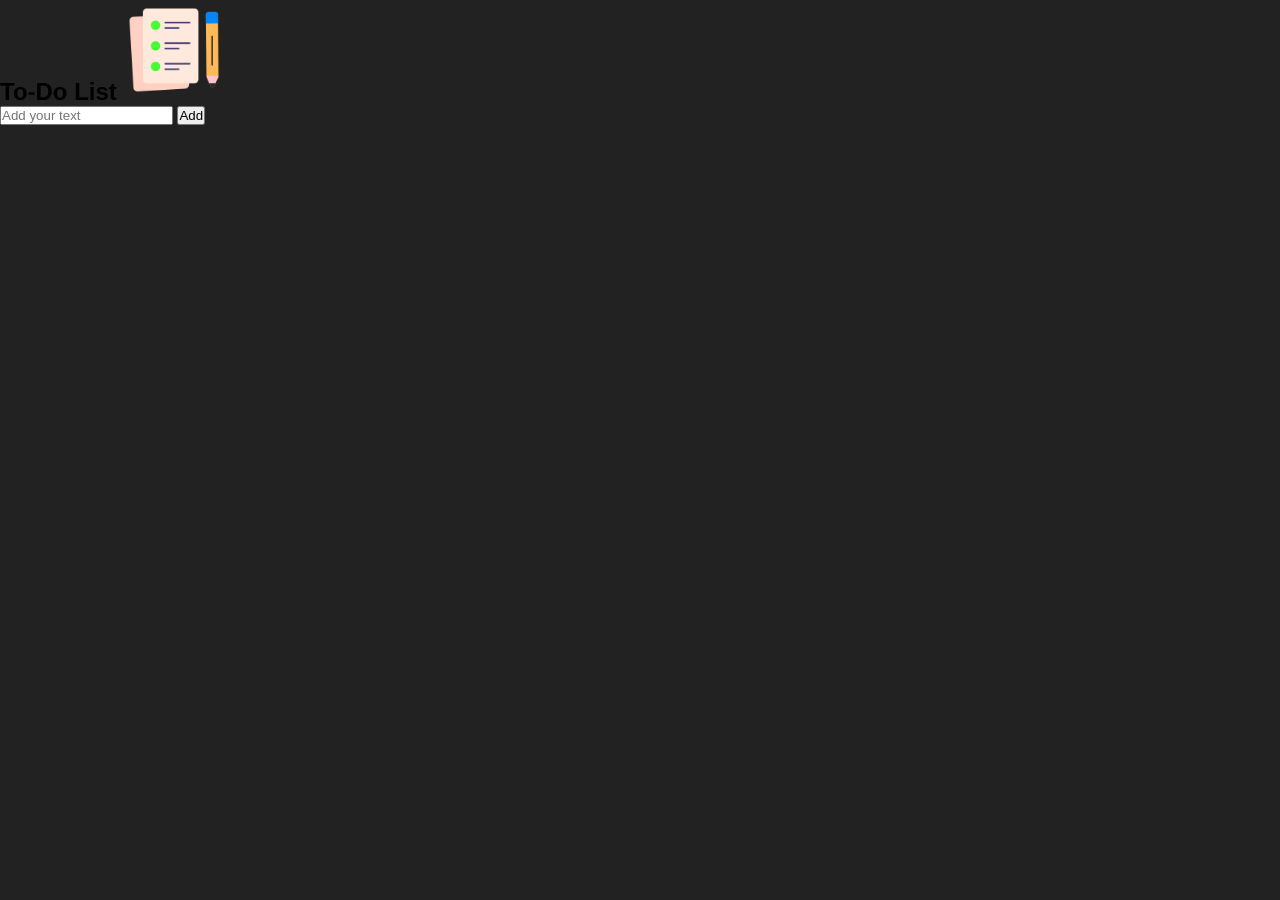
<file: index.html>
<!DOCTYPE html>
<html lang="en">

<head>
    <meta charset="UTF-8">
    <meta name="viewport" content="width=device-width, initial-scale=1.0">
    <title>To-Do List</title>
    <link rel="stylesheet" href="style.css">
</head>

<body>
    <div class="container">
        <div class="todo-app">
            <h2>To-Do List <img src="images/icon.png" alt=""></h2>
            <div class="row">
                <input type="text" id="input-box" placeholder="Add your text">
                <button onclick="addTask()">Add</button>
            </div>
            <ul id="list-container">
                <!-- <li class="checked">Task 1</li>
                <li>Task 2</li>
                <li>Task 3</li> -->
            </ul>
        </div>
    </div>
    <script src="first.js"></script>
</body>

</html>
</file>
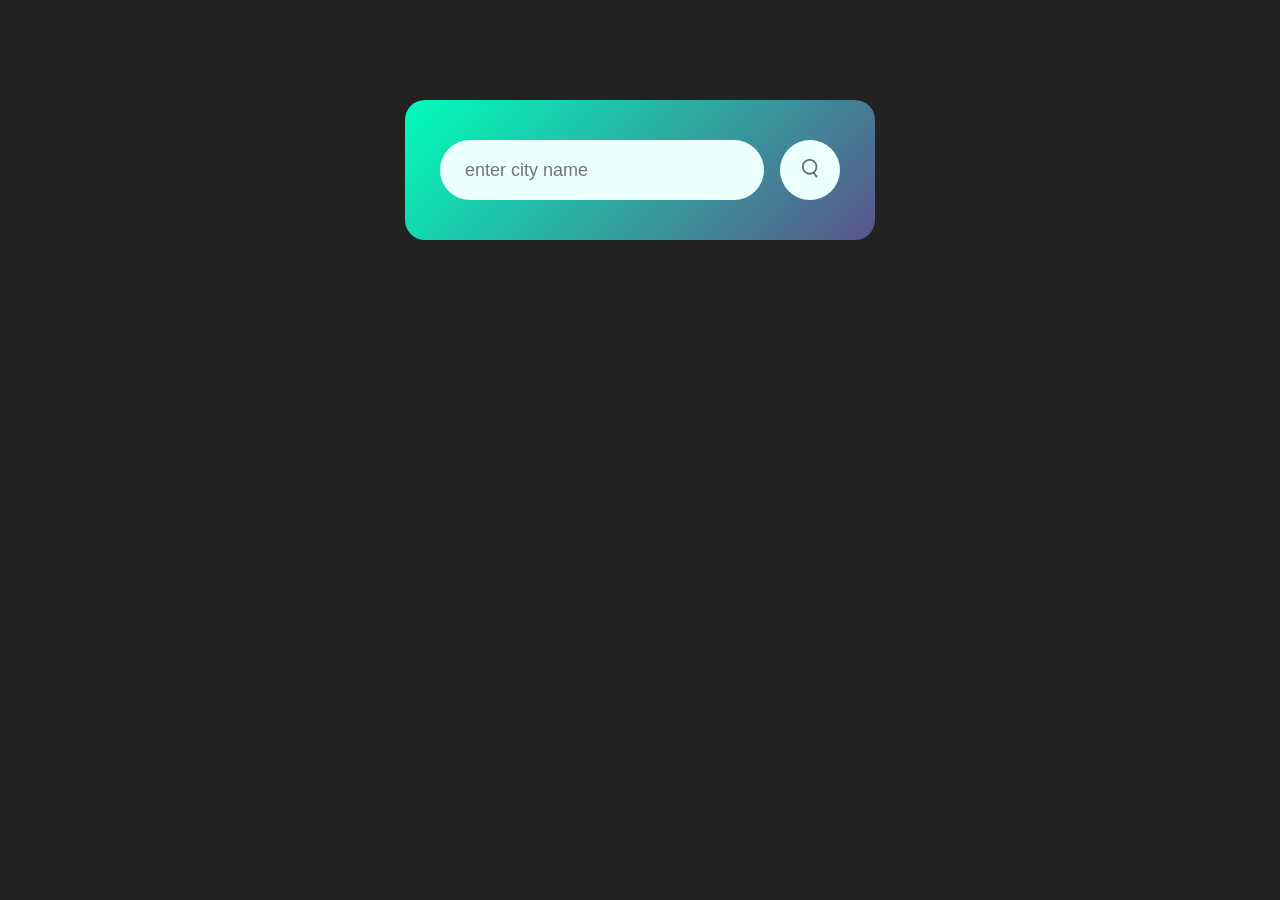
<file: intdex.html>
<!DOCTYPE html>
<html lang="en">

<head>
    <meta charset="UTF-8">
    <meta name="viewport" content="width=device-width, initial-scale=1.0">
    <title>Weather App</title>
    <link rel="stylesheet" href="style.css">

</head>

<body>
    <div class="card">
        <div class="search">
            <input type="text" placeholder="enter city name" spellcheck="false">
            <button><img src="images/search.png"></button>
        </div>
        <div class="error">
            <p>Invalid city name</p>
        </div>
        <div class="weather">
            <img src="images/rain.png" class="weather-icon">
            <h1 class="temp">22°C</h1>
            <h2 class="city">New York</h2>
            <div class="details">
                <div class="col">
                    <img src="images/humidity.png">
                    <div>
                        <p class="humidity">50%</p>
                        <p>Humidity</p>
                    </div>
                </div>
                <div class="col">
                    <img src="images/wind.png">
                    <div>
                        <p class="wind">15 km/hr</p>
                        <p>Wind Speed</p>
                    </div>
                </div>
            </div>
        </div>
    </div>
    <script src="./first.js"></script>

</body>

</html>
</file>
<file: style.css>
* {
    margin: 0;
    padding: 0;
    font-family: 'poppins', sans-serif;
    box-sizing: border-box;
}

body {
    background: #222;
    /* justify-content: center; */
    /* display: flex; */
}

.card {
    width: 90%;
    max-width: 470px;
    background: linear-gradient(135deg, #00feba, #5b548a);
    color: #fff;
    margin: 100px auto 0;
    border-radius: 20px;
    padding: 40px 35px;
    text-align: center;
}

.search {
    width: 100%;
    display: flex;
    align-items: center;
    justify-content: center;
}

.search input {
    border: 0;
    outline: 0;
    background-color: #ebfffc;
    color: #555;
    padding: 10px 25px;
    height: 60px;
    border-radius: 30px;
    flex: 1;
    margin-right: 16px;
    font-size: 18px;
}

.search button {
    border: 0;
    outline: 0;
    background-color: #ebfffc;
    border-radius: 50%;
    width: 60px;
    height: 60px;
    cursor: pointer;
}

.search button img {
    width: 16px;
}

.weather-icon {
    width: 170px;
    margin-top: 30px;
}

.weather h1 {
    font-size: 80px;
    font-weight: 500;
}

.weather h2 {
    font-size: 45px;
    font-weight: 400;
    margin-top: -10px;
}

.details {
    display: flex;
    align-items: center;
    justify-content: space-evenly;
    padding: 0 20px;
    margin-top: 50px;
}

.col {
    display: flex;
    align-items: center;
    text-align: left;
}

.col img {
    width: 40px;
    margin-right: 10px;
}

.humidity,
.wind {
    font-size: 28px;
    margin-top: -6px;
}

.weather {
    display: none;
}

.error {
    text-align: left;
    margin-left: 10px;
    font-size: 14px;
    margin-top: 10px;
    display: none;
}
</file>
